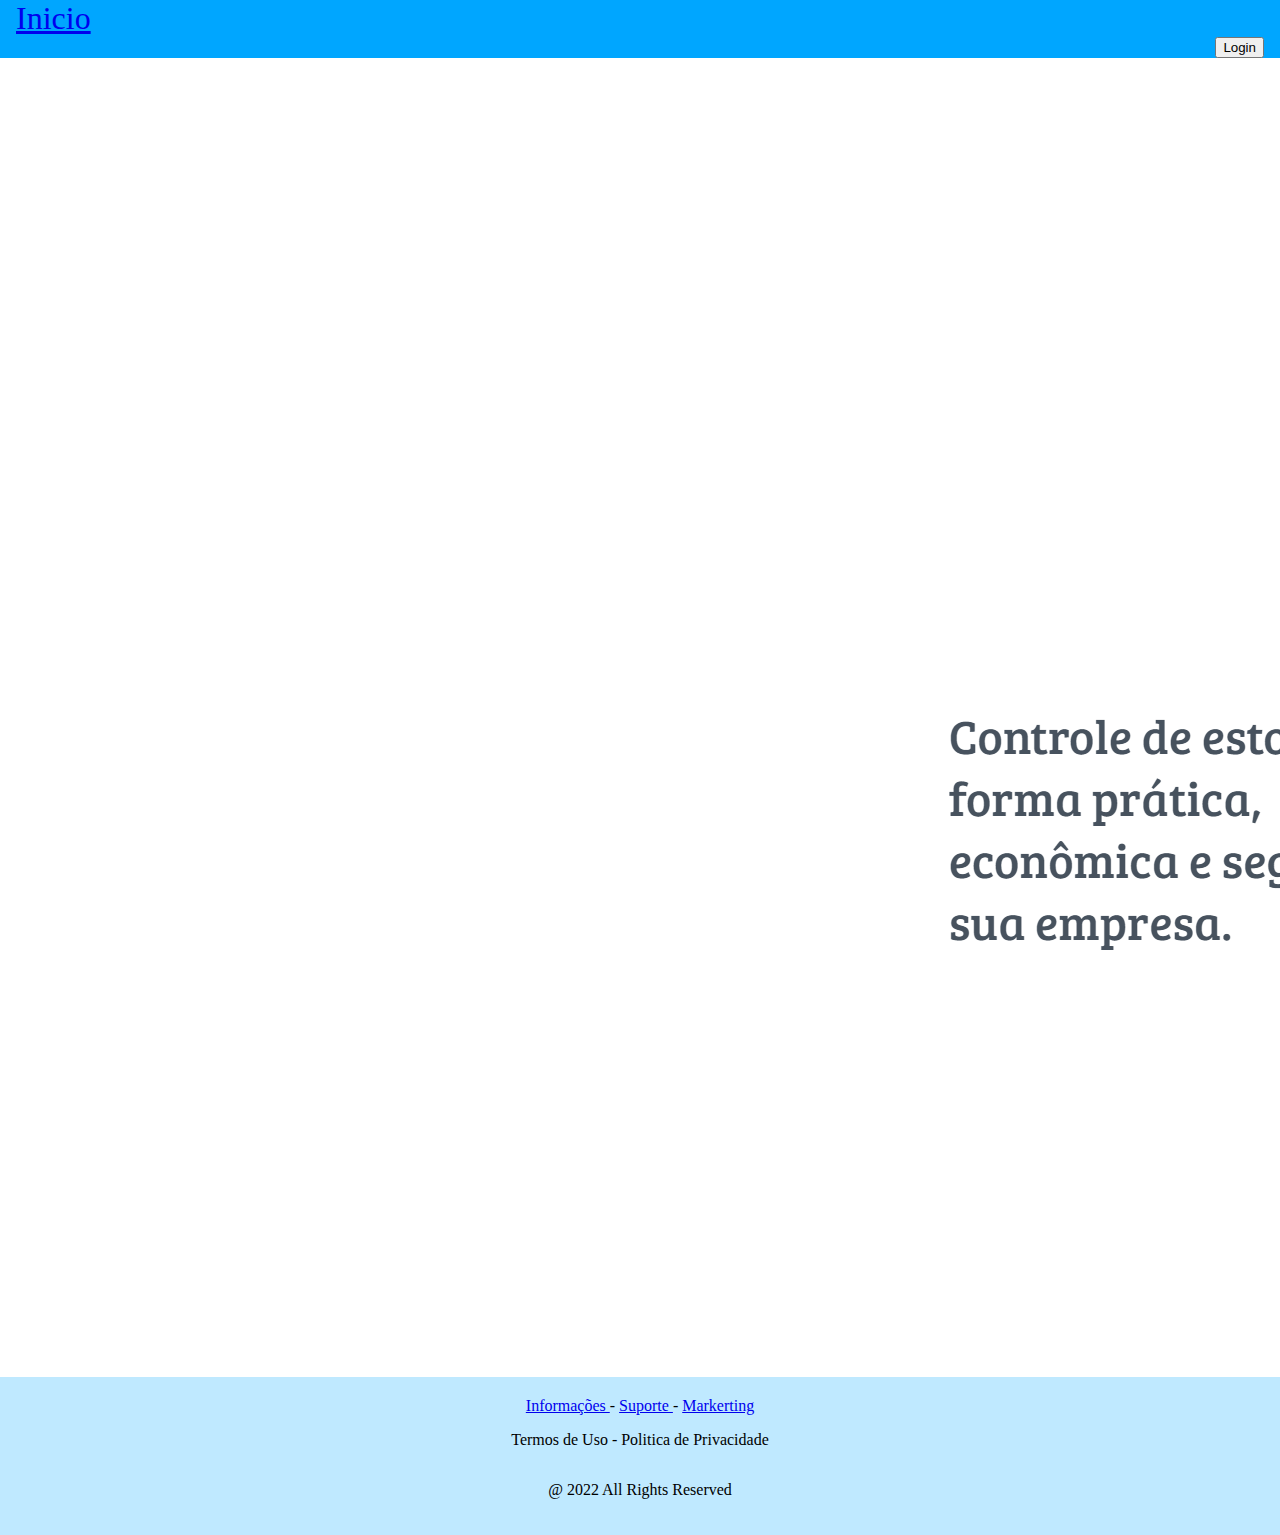
<file: index.html>
<!DOCTYPE html>
<html lang="pt-br">
<head>
    <meta charset="UTF-8">
    <meta http-equiv="X-UA-Compatible" content="IE=edge">
    <meta name="viewport" content="width=device-width, initial-scale=1.0 shrink-to-fit=no">

    <link rel="stylesheet" href="https://cdn.jsdelivr.net/npm/bootstrap@4.6.1/dist/css/bootstrap.min.css" integrity="sha384-zCbKRCUGaJDkqS1kPbPd7TveP5iyJE0EjAuZQTgFLD2ylzuqKfdKlfG/eSrtxUkn" crossorigin="anonymous">
    <link rel="stylesheet" type="text/css" href="index.css">
    <title>Projeto</title>
</head>
<body>
    <div class="">
        <nav class="navbar navbar-dark ">
           <a class="navbar-brand mb-0 h1" href="index.html">Inicio</a>
            <form class="form-inline">
              <!-- <button class="cadastro_btn btn btn-dark " type="button" onclick="abrirCadastro()">Ainda não é cliente?</button> -->
              <button class="login_btn btn btn-dark" type="button" onclick="abrirLogin()" >Login</button>
            </form>
        </nav>
        
          <!--início do carrossel-->
          <section class="col-sm-6">
            <div class="conteudo row col-sm-12">        
              <div id="carouselExampleFade" class="carousel slide carousel-fade" data-ride="carousel" data-interval ="2500">

            

                <div class="carousel-inner">
                  <div class="carousel-item active">
                    <img src="img/img-carousel/carousel1.png" class="d-block w-100" alt="...">
                  </div>
                  <div class="carousel-item">
                    <img src="img/img-carousel/carousel2.png" class="d-block w-100" alt="...">
                  </div>
                  <div class="carousel-item">
                    <img src="img/img-carousel/carousel3.png" class="d-block w-100" alt="...">
                  </div>
                  
                  <ol class="carousel-indicators">
                    <li class="bg-primary" data-target="#carouselExampleFade" data-slide-to="0" class="active"></li>
                    <li class="bg-primary" data-target="#carouselExampleFade" data-slide-to="1"></li>
                    <li class="bg-primary" data-target="#carouselExampleFade" data-slide-to="2"></li>
                  </ol>
                  
                  <a class = 'carousel-control-prev' href="#carouselExampleFade" role="button" data-slide="prev">
                    <span class="carousel-control-prev-icon" aria-hidden="true"></span>
                    <span class="sr-only"></span> <!--botão anterior-->
                  </a>
                  <a class="carousel-control-next" href="#carouselExampleFade" role="button" data-slide="next">
                    <span class="carousel-control-next-icon" aria-hidden="true"></span>
                    <span class="sr-only"></span> <!--botão próximo-->
                  </a>

                </div>
              </div>
            </div>          
         </section>
         <footer>
          <div class="rodape">
          <div class="rodape-links">
            <a href="#" target="_blank">Informações </a>-
            <a href="mailto:gugaalves92@hotmail.com" target="_blank">Suporte </a>-
            <a href="#" target="_blank">Markerting</a>
          </div>
          <p class="mt-2">Termos de Uso - Politica de Privacidade</p>
          <p class="text-muted">@ 2022 All Rights Reserved</p>
          </div>
          </footer>
      
    </div>










</body>
<script src="https://cdn.jsdelivr.net/npm/jquery@3.5.1/dist/jquery.slim.min.js" integrity="sha384-DfXdz2htPH0lsSSs5nCTpuj/zy4C+OGpamoFVy38MVBnE+IbbVYUew+OrCXaRkfj" crossorigin="anonymous"></script> 
<script src="https://cdn.jsdelivr.net/npm/bootstrap@4.6.1/dist/js/bootstrap.bundle.min.js" integrity="sha384-fQybjgWLrvvRgtW6bFlB7jaZrFsaBXjsOMm/tB9LTS58ONXgqbR9W8oWht/amnpF" crossorigin="anonymous"></script>

<script src="main.js"></script>
</html>
</file>
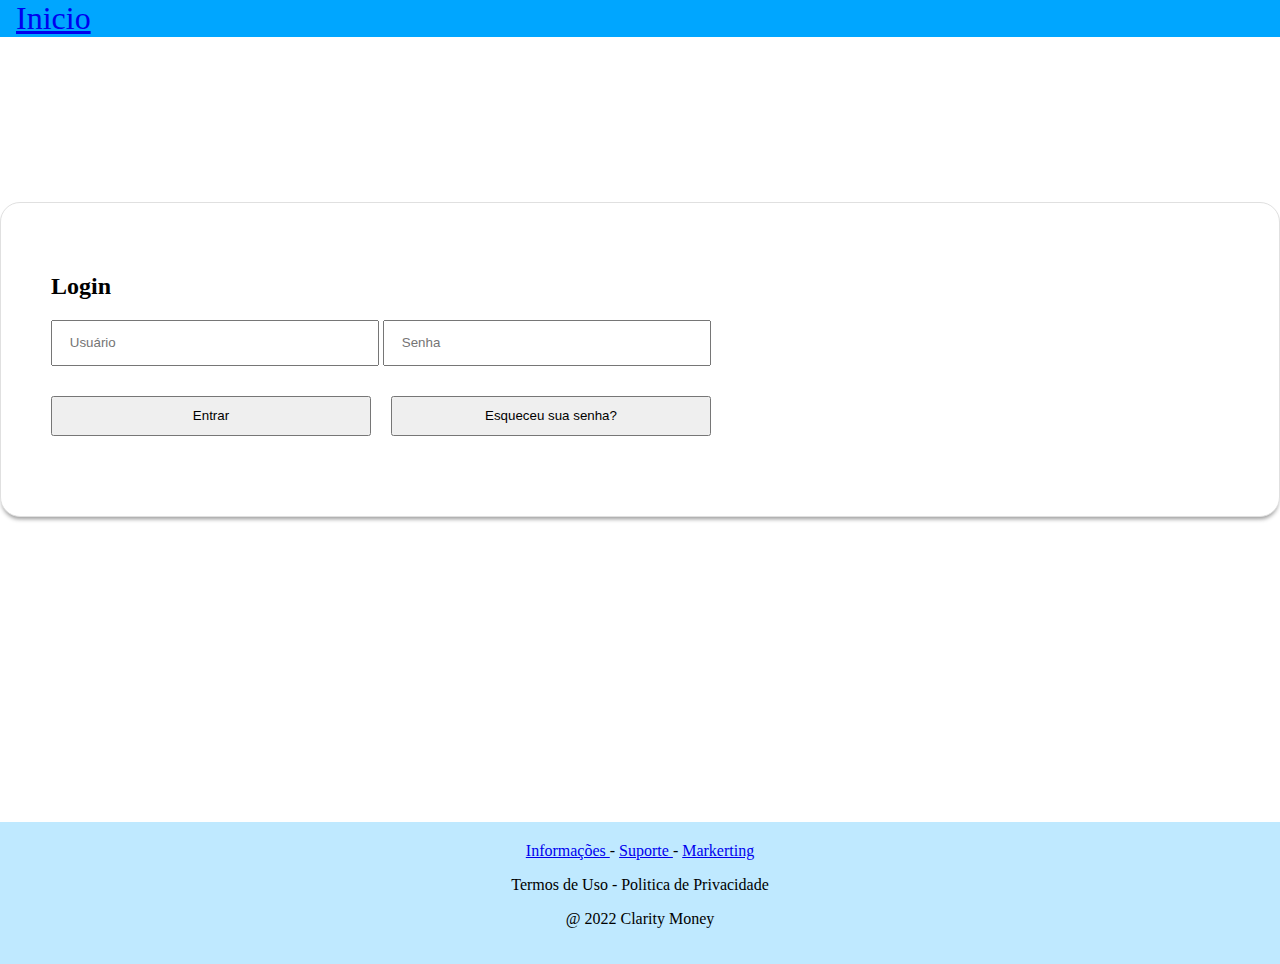
<file: login.html>
<!DOCTYPE html>
<html lang="pt-br">
<head>
    <meta charset="UTF-8">
    <meta http-equiv="X-UA-Compatible" content="IE=edge">
    <meta name="viewport" content="width=device-width, initial-scale=1.0 shrink-to-fit=no">

    <link rel="stylesheet" href="https://cdn.jsdelivr.net/npm/bootstrap@4.6.1/dist/css/bootstrap.min.css" integrity="sha384-zCbKRCUGaJDkqS1kPbPd7TveP5iyJE0EjAuZQTgFLD2ylzuqKfdKlfG/eSrtxUkn" crossorigin="anonymous">
    <link rel="stylesheet" type="text/css" href="login.css">
    <title>Projeto</title>
</head>
<body>
    <div class="cont">
        <nav class="navbar navbar-dark ">
           <a class="navbar-brand mb-0 h1" href="index.html">Inicio</a>
            <form class="form-inline">
              <!-- <button class="btn btn-dark " type="button" onclick="abrirCadastro()" >Ainda não é cliente?</button> -->
            </form>
          </nav>
       
        <div class="conteudo">      
          <div class="input_log col-sm-2 ">
           <label class="log-title"><h2>Login</h2></label>
           <input id="usuario" class="form-control" type="text" maxlength="12" placeholder="    Usuário">
           <input id="senha" class="form-control" type="password" maxlength="12" placeholder="    Senha">
           <button id="entrar" type="button" onclick="fazerLogin()" class="btn_log1 btn-dark ">Entrar</button>
           <button class="btn_log2 btn-dark " type="button" onclick="senhaRec()">Esqueceu sua senha?</button>
          </div>
        </div>
 
        <footer>
         <div class="rodape">
          <div class="rodape-links">
            <a href="#" target="_blank">Informações </a>-
            <a href="mailto:gugaalves92@hotmail.com" target="_blank">Suporte </a>-
            <a href="#" target="_blank">Markerting</a>
          </div>
          <p class="mt-2">Termos de Uso - Politica de Privacidade</p>
          <p class="text-muted">@ 2022 Clarity Money</p>
        </div>
        </footer>
    </div> 








    <script src="main.js"></script>

    <script src="https://cdn.jsdelivr.net/npm/jquery@3.5.1/dist/jquery.slim.min.js" integrity="sha384-DfXdz2htPH0lsSSs5nCTpuj/zy4C+OGpamoFVy38MVBnE+IbbVYUew+OrCXaRkfj" crossorigin="anonymous"></script> 
    <script src="https://cdn.jsdelivr.net/npm/bootstrap@4.6.1/dist/js/bootstrap.bundle.min.js" integrity="sha384-fQybjgWLrvvRgtW6bFlB7jaZrFsaBXjsOMm/tB9LTS58ONXgqbR9W8oWht/amnpF" crossorigin="anonymous"></script>
</body>
</html>
</file>
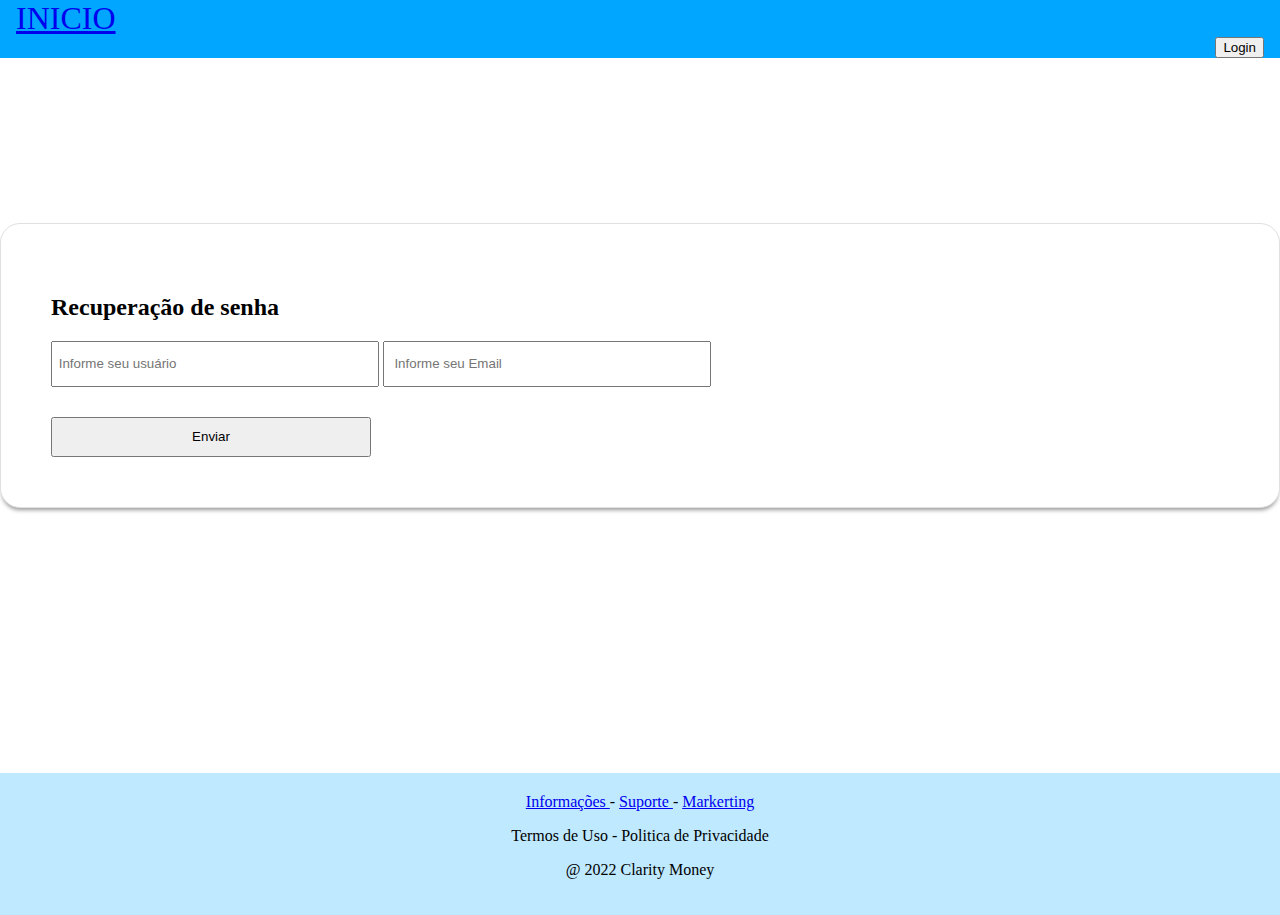
<file: recSenha.html>
<!DOCTYPE html>
<html lang="pt-br">
<head>
    <meta charset="UTF-8">
    <meta http-equiv="X-UA-Compatible" content="IE=edge">
    <meta name="viewport" content="width=device-width, initial-scale=1.0 shrink-to-fit=no">

    <link rel="stylesheet" href="https://cdn.jsdelivr.net/npm/bootstrap@4.6.1/dist/css/bootstrap.min.css" integrity="sha384-zCbKRCUGaJDkqS1kPbPd7TveP5iyJE0EjAuZQTgFLD2ylzuqKfdKlfG/eSrtxUkn" crossorigin="anonymous">
    <!-- <link rel="stylesheet" href="index.css"> -->
    <link rel="stylesheet" type="text/css" href="recSenha.css">
    <title>Projeto</title>
</head>
<body>
    <div class="">
        <nav class="navbar navbar-dark ">
           <a class="navbar-brand mb-0 h1" href="index.html">Inicio</a>
            <form class="form-inline">
              <!-- <button class="btn btn-dark " type="button" onclick="abrirCadastro()" >Ainda não é cliente?</button> -->
              <button class="login_btn btn btn-dark" type="button" onclick="abrirLogin()" >Login</button>
            </form>
          </nav>
       
        <div class="conteudo">      
          <div class="input_log col-sm-2 ">
           <label><h2>Recuperação de senha</h2></label>
           <input id="usuario" class="form-control" type="text" maxlength="12" placeholder=" Informe seu usuário">
           <input id="senha" class="form-control" type="text" maxlength="12" placeholder="  Informe seu Email">
           <button id="entrar" type="submit" onclick="" class="btn_log1 btn-dark " type="button">Enviar</button>   
          </div>
        </div>
 
        <footer>
          <div class="rodape">
            <div class="rodape-links">
              <a href="#" target="_blank">Informações </a>-
              <a href="mailto:gugaalves92@hotmail.com" target="_blank">Suporte </a>-
              <a href="#" target="_blank">Markerting</a>
            </div>
            <p class="mt-2">Termos de Uso - Politica de Privacidade</p>
            <p class="text-muted">@ 2022 Clarity Money</p>
          </div>
        </footer>
    </div> 








    <script src="main.js"></script>

    <script src="https://cdn.jsdelivr.net/npm/jquery@3.5.1/dist/jquery.slim.min.js" integrity="sha384-DfXdz2htPH0lsSSs5nCTpuj/zy4C+OGpamoFVy38MVBnE+IbbVYUew+OrCXaRkfj" crossorigin="anonymous"></script> 
    <script src="https://cdn.jsdelivr.net/npm/bootstrap@4.6.1/dist/js/bootstrap.bundle.min.js" integrity="sha384-fQybjgWLrvvRgtW6bFlB7jaZrFsaBXjsOMm/tB9LTS58ONXgqbR9W8oWht/amnpF" crossorigin="anonymous"></script>
</body>
</html>
</file>
<file: index.css>
body{
    margin: 0;
    padding: 0;
    width: 100%;
    
}


.login_btn{
    margin-left: 2rem;
}

.navbar-brand{
    font-size: xx-large;
}

.navbar{
    background-color: #00a6ff;
}

.navbar form{
    display: flex;
    justify-content:end ;
}

.navbar a{
    margin-left: 1rem;
    /* text-transform: uppercase; */
}


/* .conteudo{  
    position: relative;
    left: 55%;
    right: 45%;
    top: 100px;
    border-radius: 1.25rem;
    padding: 40px 80px 40px 40px;
} */

.rodape-links > a:hover{
    text-decoration: none;
    color: black;
}

.rodape{
    display: flex;
    flex-direction: column;
}


.carousel-control-prev-icon {
    background-image: url("data:image/svg+xml,%3csvg xmlns='http://www.w3.org/2000/svg' fill='%23000' width='8' height='8' viewBox='0 0 8 8'%3e%3cpath d='M5.25 0l-4 4 4 4 1.5-1.5L4.25 4l2.5-2.5L5.25 0z'/%3e%3c/svg%3e");

    margin-right: 9.4rem;

}

.carousel-control-next-icon {
    background-image: url("data:image/svg+xml,%3csvg xmlns='http://www.w3.org/2000/svg' fill='%23000' width='8' height='8' viewBox='0 0 8 8'%3e%3cpath d='M2.75 0l-1.5 1.5L3.75 4l-2.5 2.5L2.75 8l4-4-4-4z'/%3e%3c/svg%3e");
    
    margin-left: 9.4rem;

    
}




/* .rodape_text{
font-size: xx-large;
display: flex;
justify-content: center;
margin-top: 10px;
} */

footer{
    display: flex;
    margin-top: 95px;
    margin-top: 300px; 
    flex-direction: column;
    text-align: center; 
    padding: 20px 0px 20px 0px;
    background-color: #bfe9ff;
}

button{
    margin-right: 1rem;
}


@media (min-width: 320px) and (max-width: 400px){

    .carousel-inner{
        display: flex;
        max-width: 100%;
        margin-top: 55%;
        margin-left: 5%;
    }

    .carousel-indicators{
       display: none;
    }

}

@media (min-width: 400px) and (max-width: 579px){
  
    .carousel-inner{
         
        display: flex;
        max-width: 100%;
        margin-top:55%;
        margin-left: 6%;
    }

    .carousel-indicators{
        display: none;
    }

}

@media (min-width: 579px) and (max-width: 700px) {
 
    .carousel-inner{
        display: flex;
        max-width: 100%;
        margin-top: 100%;
        margin-left: 80%;
    }

    .carousel-indicators{
        display: none;
    }

}

@media (min-width: 700px) and (max-width:1000px){
    .carousel-inner{
        display: flex;
        max-width: 100%;
        margin-top: 50%;
        margin-left: 70%;
    }

    .carousel-indicators{
        display: none;
    }
}

@media (min-width: 1000px) and (max-width:1500px){
 
    .carousel-inner{
        display: flex;
        max-width: 100%;
        margin-top: 40%;
        margin-left: 70%;
    }

    .carousel-indicators{
        /* display: none; */
        margin-top: 20px;
        margin-right: 160px;
    }

}

@media (min-width: 1500px) and (max-width:1600px){
    .carousel-inner{
        display: flex;
        max-width: 100%;
        margin-top: 10%;
        margin-left: 60%;
    }
}

@media (min-width:1600px){
    .conteudo{
    position: relative;
    left: 55%;
    right: 45%;
    top: 100px;
    border-radius: 1.25rem;
    padding: 40px 80px 40px 40px;
    }
}
</file>
<file: login.css>
/* LOGIN.HTML */

body{
    width: 100%;
    margin: 0;
    padding: 0;
}



.texto_log{
    display: flex;
    flex-direction: column;
    margin-top: 1rem;
    font-weight: 500;
    font-size: x-large;
}

.input_log{
    background: #FFFFFF;
    border: 1px solid #e0e0e0;
    box-shadow: 0 4px 4px -2px #989898;
    -moz-box-shadow: 0 4px 4px -2px #989898;
    -webkit-box-shadow: 0 4px 4px -2px #989898;
    margin-left: auto;
    margin-right: auto;
    border-radius: 1.25rem;
    padding: 50px 350px 50px 50px;
 
}

.input_log input{
    margin-bottom: 1.875rem;
    height: 2.5rem;
    width: 20rem;
}

.input_log button{
    margin-bottom: 1.875rem;
    height: 2.5rem;
    width: 20rem;
}


/* INDEX.HTML */

body{
    margin: 0;
    padding: 0;
    width: 100%;
}

.login_btn{
    margin-left: 2rem;
}
.navbar-brand{
    font-size: xx-large;
}
.navbar{
    background-color: #00a6ff;
}
.navbar form{
    display: flex;
    justify-content:end ;
}

.navbar a{
    margin-left: 1rem;
    /* text-transform: uppercase; */
}

.conteudo{
    display: flex;
    justify-content: center;
    margin: 165px 0px 165px 0px;
}

img{
    width: 50rem;
    height: 27rem;  
}

.conteudo p{  
    margin-top: 5rem;
    font-size: large;
    font-family: Arial, Helvetica, sans-serif;
    font-weight: 500;
    color: #47525e; 
}

/* .rodape_text{
font-size: xx-large;
display: flex;
justify-content: center;
margin-top: 10px;
} */

footer{
    display: flex;
    flex-direction: column;
    text-align: center; 
    margin-top: 305px;
    padding: 20px 0px 20px 0px;
    background-color: #bfe9ff;
}

button{
    margin-right: 1rem;
}

@media (min-width:400px) and (max-width:575px)
{
    
    .input_log{
        margin-left: 14%;
        border: none;
        padding: 0;
        box-shadow: none;
    }
     
}


@media (min-width:360px) and (max-width:400px)
{

    .input_log{
        margin-left: 13%;
        border: none;
        padding: 0;
        box-shadow: none;
    }

    .input_log input{
        margin-bottom: 1.875rem;
        height: 2.5rem;
        width: 17.5rem;
    }
    
    .input_log button{
        margin-bottom: 1.875rem;
        height: 2.5rem;
        width: 17.5rem;
    }
}
</file>
<file: recSenha.css>
/* LOGIN.HTML */

body{
    width: 100%;
    margin: 0;
    padding: 0;
}

.texto_log{
    display: flex;
    flex-direction: column;
    margin-top: 1rem;
    font-weight: 500;
    font-size: x-large;
}

.input_log{
    background: #FFFFFF;
    border: 1px solid #e0e0e0;
    box-shadow: 0 4px 4px -2px #989898;
    -moz-box-shadow: 0 4px 4px -2px #989898;
    -webkit-box-shadow: 0 4px 4px -2px #989898;
    margin-left: auto;
    margin-right: auto;
    border-radius: 1.25rem;
    padding: 50px 350px 50px 50px;  
}


.input_log> input{
    margin-bottom: 1.875rem;
    height: 2.5rem;
    width: 20rem;
}

.input_log> button{
    height: 2.5rem;
    width: 20rem;
}


/* INDEX.HTML */

body{
    margin: 0;
    padding: 0;
    width: 100%;
}

.login_btn{
    margin-left: 2rem;
}

.navbar-brand{
    font-size: xx-large;
}

.navbar{
    background-color: #00a6ff;
}

.navbar form{
    display: flex;
    justify-content:end ;
}

.navbar a{
    margin-left: 1rem;
    text-transform: uppercase;
}

.conteudo{
    display: flex;
    justify-content: center;
    margin: 165px 0px 265px 0px;
}

img{
    width: 30rem;
    height: 18rem;  
}

.conteudo p{  
    margin-top: 5rem;
    font-size: large;
    font-family: Arial, Helvetica, sans-serif;
    font-weight: 500;
    color: #47525e; 
}

.rodape_text{
font-size: xx-large;
display: flex;
justify-content: center;
margin-top: 10px;
}

footer{
    display: flex;
    flex-direction: column;
    text-align: center; 
    padding: 20px 0px 20px 0px;
    background-color: #bfe9ff;
}

button{
    margin-right: 1rem;
}
</file>
